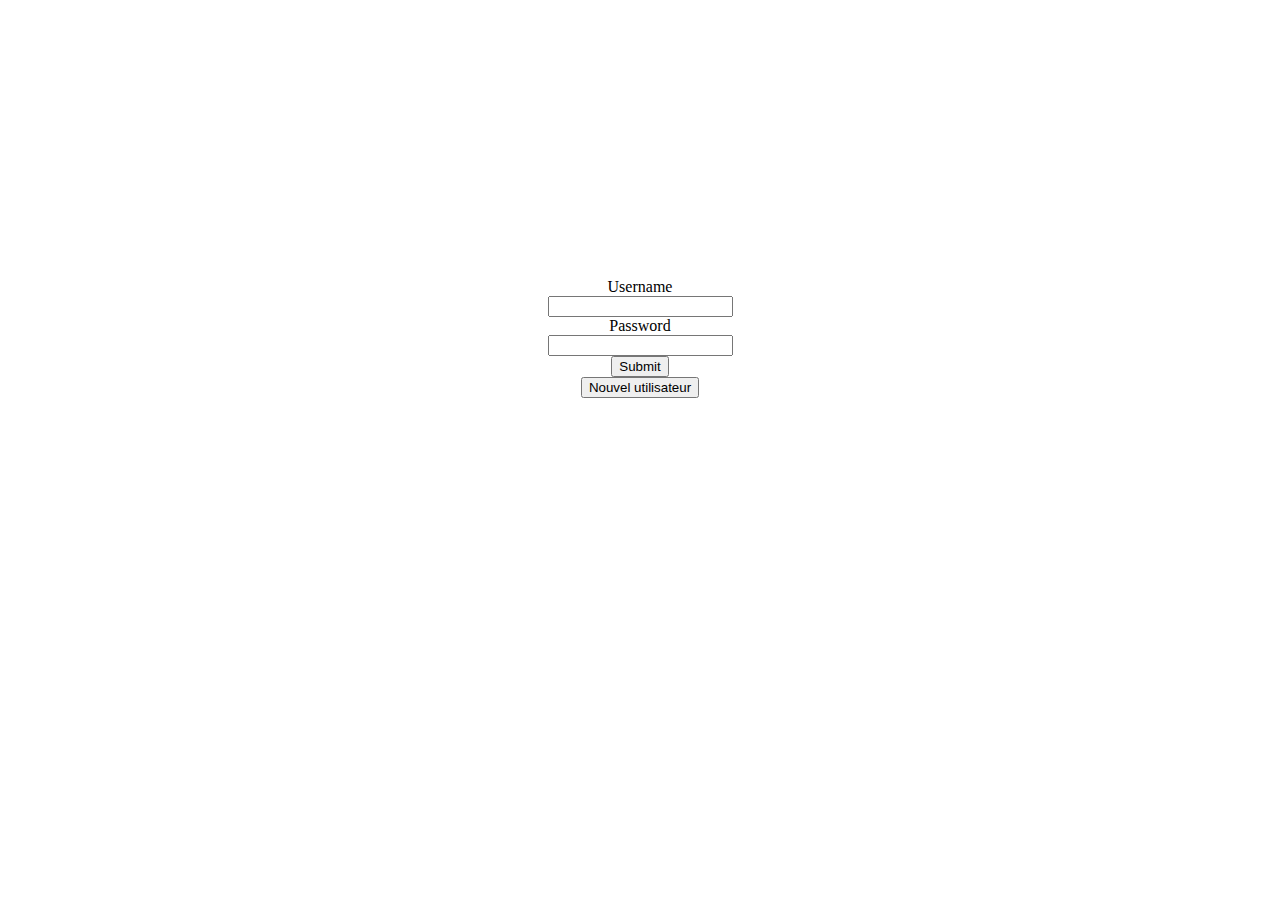
<file: index.html>
<!DOCTYPE html>
<html lang="en">

<head>
    <meta charset="UTF-8">
    <meta name="viewport" content="width=device-width, initial-scale=1.0">
    <meta http-equiv="X-UA-Compatible" content="ie=edge">
    <title>Document</title>
</head>

<body>
    <main>
        <form action="php/auth.php" method="POST">
            <label for="name">Username</label>
            <input type="text" name="name">
            <label for="pass">Password</label>
            <input type="password" id="pass" name="pass">
            <input type="submit" value="Submit">
        </form>
        <a href="new_user/new.html"><button>Nouvel utilisateur</button></a>
    </main>
    <style>
        form {
            display: flex;
            flex-direction: column;
            align-items: center;
            margin-top: 30vh;
        }
        main{
            display:flex;
            flex-direction: column;
            align-items: center;
        }
    </style>
</body>

</html>
</file>
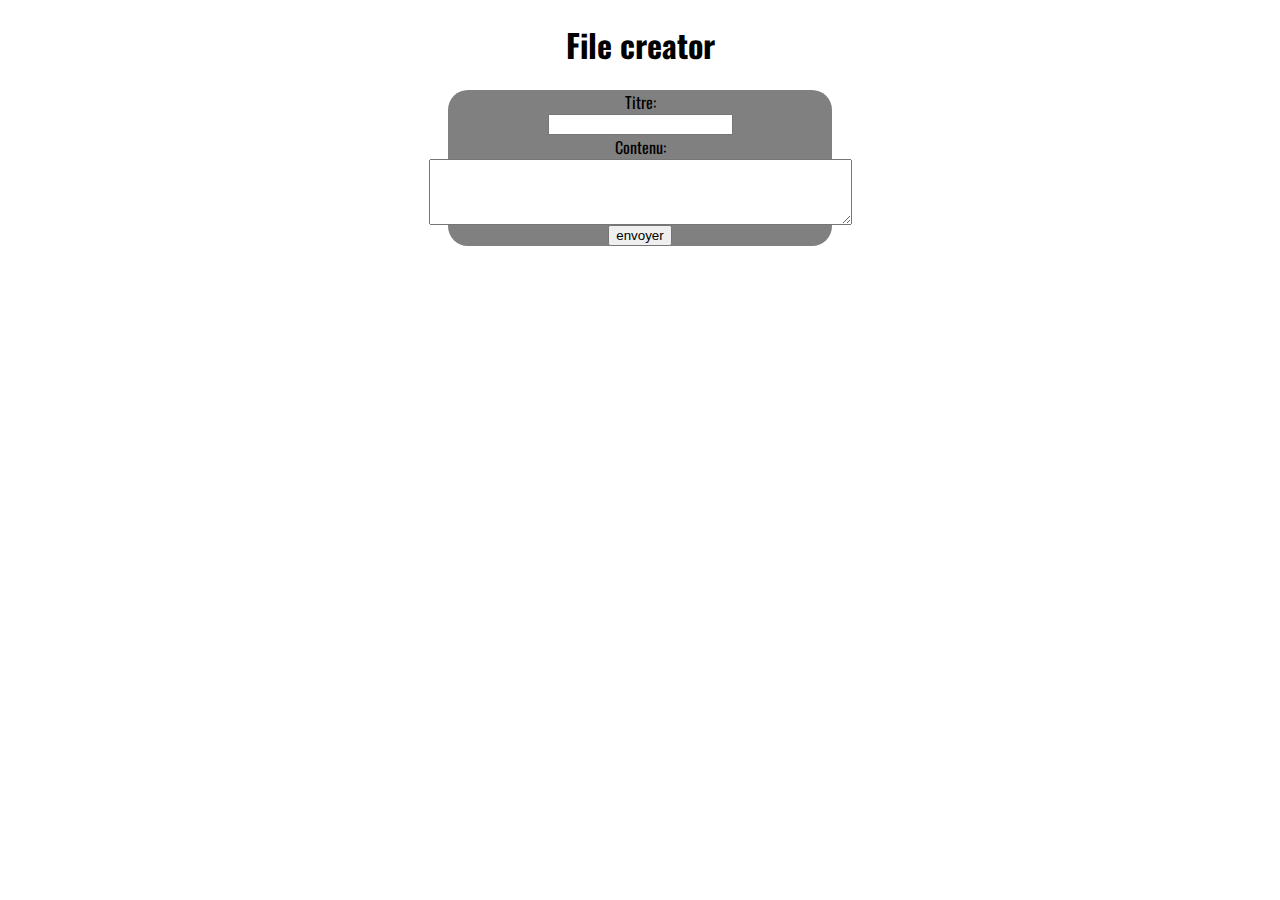
<file: create.html>
<!DOCTYPE html>
<html lang="en">

<head>
    <meta charset="UTF-8">
    <meta name="viewport" content="width=device-width, initial-scale=1.0">
    <meta http-equiv="X-UA-Compatible" content="ie=edge">
    <link href="https://fonts.googleapis.com/css?family=Oswald" rel="stylesheet"> 
    <link rel="stylesheet" href="css/stylesheet.css">
    <title>Creator</title>
</head>

<body>
    <main class="create">
        <h1>File creator</h1>
        <form id="createForm" action="create_file.php" method="POST">
            <label for="titre">Titre:</label>
            <input type="text" name="titre" id="titre">
            <label for="contenu">Contenu:</label>
            <textarea rows="4" name="contenu" cols="50" id="contenu"></textarea>
            <input type="submit" value="envoyer">
        </form>
    </main>
</body>

</html>
</file>
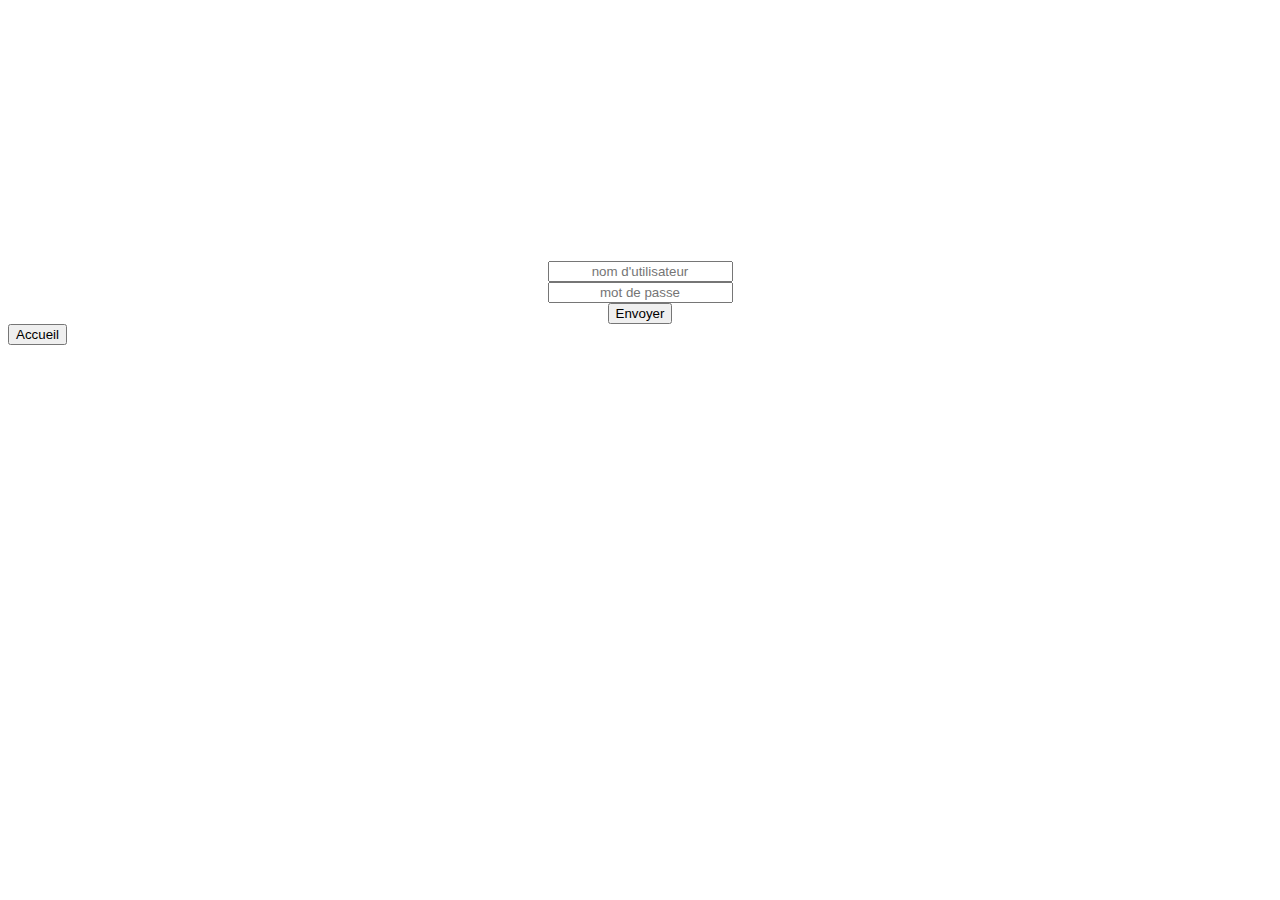
<file: new_user/new.html>
<!DOCTYPE html>
<html lang="en">
<head>
    <meta charset="UTF-8">
    <meta name="viewport" content="width=device-width, initial-scale=1.0">
    <meta http-equiv="X-UA-Compatible" content="ie=edge">
    <title>Document</title>
</head>
<body>
    <form action="new.php" method="POST">
        <input name="user" type="text" placeholder="nom d'utilisateur">
        <input name="pass" type="password" placeholder="mot de passe">
        <input type="submit" value="Envoyer">
    </form>
    <a id="Home" href="../index.php"><button class="addPost">Accueil</button></a>
    <style>
        form{
            display:flex;
            flex-direction: column;
            align-items: center;
            padding-top: 20%;
        }
        input{
            text-align: center;
        }
    </style>
</body>
</html>
</file>
<file: css/stylesheet.css>
html,body{
    margin: 0;
    padding: 0;
}
#createForm{
    display:flex;
    flex-direction: column;
    align-items:center;
    width: 30%;
    background-color: 9C9C9C;
    border-radius: 20px;
    background-color: gray;
}
input{
    text-align: center;
}
.buttons{
    display: flex;
    flex-direction: row;
    justify-content: space-between;
    align-items: center;
}
header{
    color:white;
    display: flex;
    justify-content: space-between;
    align-items: center;
    background-color: gray;
    width:100%;
    height: 100px;
}
.index{
    display: flex;
    justify-content: space-around;
    flex-wrap: wrap;
}
.create{
    display: flex;
    flex-direction: column;
    align-items: center;
}
textarea{
    text-align: center;
}
body{
    color:black;
    background-color: white;
    font-family: 'Oswald', sans-serif;
}
.addPost{
    margin-right: 20px;
    border:none;
    background-color: gray;
    font-size: 20px;
    transition: 0.5s;
    padding-top: 10px;
    padding-bottom: 10px;
}
.addPost:hover{
    background-color: #c1c1c1;
}
.adda{
    height: 100%;
}
.article{
    display:flex;
    flex-direction: column;
    align-items: center;
    border:2px solid black;
    border-radius: 10px;
    margin-top: 10px;
    padding-bottom: 10px;
    max-width: 32%;
    min-width:20%;
    height: 400px;
    
}
.text{
    padding-left: 10px;
    padding-right: 10px;
    text-align: justify;
    text-justify: inter-word;
    overflow-y: scroll;

}
#mofifyForm{
    display: flex;
    flex-direction: column;
    align-items: center;
}
#mofifyForm>textarea{
    margin-top: 20px;
    height:200px;
    width: 30%;
}
</file>
